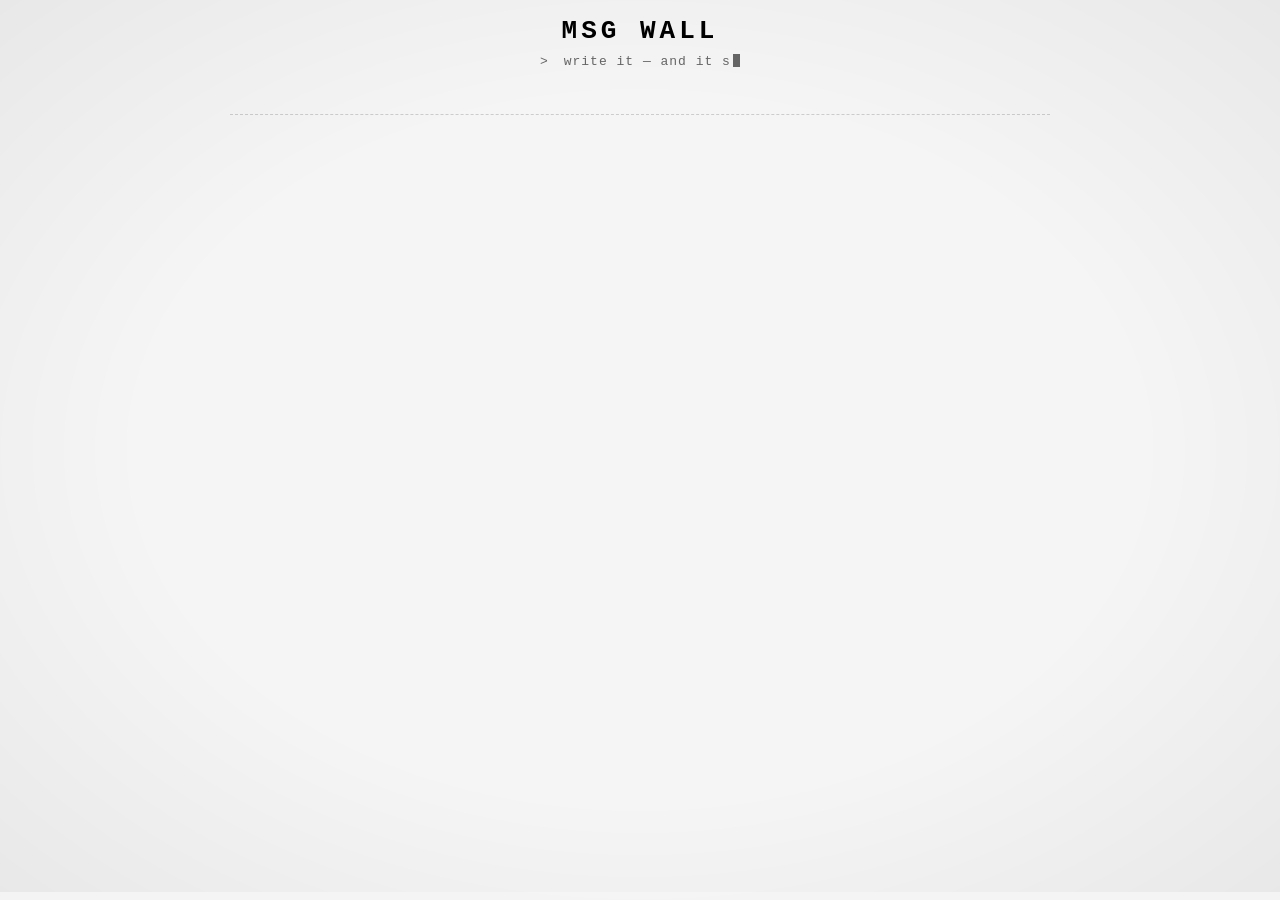
<file: index.html>
<!DOCTYPE html>
<html lang="en" data-theme="dark">
<head>
<meta charset="UTF-8">
<meta name="viewport" content="width=device-width, initial-scale=1, maximum-scale=1, user-scalable=no, viewport-fit=cover">
<title>Msg Wall</title>
<link rel="icon" type="image/png" href="assets/icons/favicon.png">
<link rel="apple-touch-icon" href="assets/icons/icon-192.png">
<link rel="manifest" href="manifest.json">
<meta name="theme-color" content="#0a0a0a">
<link rel="stylesheet" href="assets/style.css">
<script>
  // Предотвращение "вспышки" неправильной темы при загрузке
  (function() {
    let theme = "auto";
    try {
      const saved = localStorage.getItem("msgwall.theme");
      if (saved === "light" || saved === "dark" || saved === "auto") theme = saved;
    } catch (e) {}
    
    let actual = theme;
    if (theme === "auto") {
      actual = window.matchMedia && window.matchMedia('(prefers-color-scheme: light)').matches ? "light" : "dark";
    }
    document.documentElement.setAttribute("data-theme", actual);
  })();
</script>
</head>
<body>
  
  <div class="app-container" id="app-container">
    <header>
      <h1 data-i18n="app.title">Msg Wall</h1>
      <div class="slogan" id="slogan"></div>
      <div class="meta" id="meta"></div>
    </header>

    <div id="loading"></div>

    <div id="gate">
      <div class="hint" id="gate-hint" data-i18n="gate.enter_code">enter today's code</div>
      
      <textarea id="hidden-input" readonly inputmode="none" style="position: absolute; opacity: 0; top: 0; left: 0; width: 100%; height: 100%; z-index: -1; pointer-events: none;"></textarea>

      <div class="digits" id="digits" style="position: relative;">
        <div class="digit active"></div>
        <div class="digit"></div>
        <div class="digit"></div>
        <div class="digit"></div>
      </div>

      <div id="admin-input-area" style="display: none; margin-top: 20px; text-align: center;">
        <input type="password" id="admin-code-input" placeholder="enter admin code" data-i18n-placeholder="gate.admin_code_placeholder" style="width: 80%; max-width: 300px; background: var(--bg-input); border: 1px solid var(--border); color: var(--text-main); padding: 12px; text-align: center; font-family: 'Courier New', monospace; font-size: 16px; outline: none; border-radius: 4px;">
      </div>

      <div class="keypad" id="keypad">
        <button data-key="1">1</button>
        <button data-key="2">2</button>
        <button data-key="3">3</button>
        <button data-key="4">4</button>
        <button data-key="5">5</button>
        <button data-key="6">6</button>
        <button data-key="7">7</button>
        <button data-key="8">8</button>
        <button data-key="9">9</button>
        <button class="action" data-key="clear" data-i18n="gate.keypad.clear">CLR</button>
        <button data-key="0">0</button>
        <button class="action" data-key="back" data-i18n="gate.keypad.back">←</button>
      </div>
    </div>

    <div id="messages"></div>

    <div id="input-area">
      <div class="input-row">
        <span class="input-prompt">&gt;</span>
        <input id="msg-input" type="text" maxlength="500" placeholder="type a message, @nick or /command…" data-i18n-placeholder="input.placeholder" autocomplete="off" />
        <button id="send-btn" data-i18n="input.send">SEND</button>
      </div>
      <div id="dropdown-menu"></div>
    </div>
  </div>

  <div class="vignette"></div>
  <div id="status"></div>

  <script src="js/i18n.js"></script>
  <script src="js/script.js"></script>
  
  <script>
    if ("serviceWorker" in navigator) {
      window.addEventListener("load", () => {
        navigator.serviceWorker.register("./sw.js")
          .then(() => console.log("SW registered"))
          .catch((err) => console.log("SW error:", err));
      });
    }
  </script>
</body>
</html>
</file>
<file: assets/style.css>
/* ============ Theme Variables ============ */
:root {
  --bg-main: #0a0a0a;
  --bg-input: #141414;
  --bg-header: #0a0a0a;
  --bg-status: rgba(10,10,10,0.9);
  --bg-system: rgba(255,255,255,0.02);
  
  --text-main: #d0d0d0;
  --text-title: #ffffff;
  --text-dim: #888888;
  --text-darker: #666666;
  
  --border: #333333;
  --border-light: #666666;
  
  --crt-line: rgba(0, 0, 0, 0.35);
}

[data-theme="light"] {
  --bg-main: #f5f5f5;
  --bg-input: #ffffff;
  --bg-header: #f5f5f5;
  --bg-status: rgba(245,245,245,0.9);
  --bg-system: rgba(0,0,0,0.04);
  
  --text-main: #222222;
  --text-title: #000000;
  --text-dim: #666666;
  --text-darker: #999999;
  
  --border: #cccccc;
  --border-light: #999999;
  
  --crt-line: rgba(255, 255, 255, 0); /* Отключаем полосы CRT для светлой темы */
}

* { box-sizing: border-box; margin: 0; padding: 0; }

html, body {
  height: 100%;
  width: 100%;
  background: var(--bg-main);
  color: var(--text-main);
  font-family: "Courier New", Courier, monospace;
  overflow: hidden;
  transition: background-color 0.3s, color 0.3s;
}

/* ============ CRT effects (только статичные полосы) ============ */
body::before {
  content: "";
  position: fixed;
  inset: 0;
  pointer-events: none;
  z-index: 100;
  background: repeating-linear-gradient(
    to bottom,
    rgba(255, 255, 255, 0) 0px,
    rgba(255, 255, 255, 0) 2px,
    var(--crt-line) 3px,
    var(--crt-line) 4px
  );
  mix-blend-mode: multiply;
}

.vignette {
  position: fixed; inset: 0; pointer-events: none; z-index: 99;
  background: radial-gradient(
    ellipse at center,
    rgba(0,0,0,0) 55%,
    rgba(0,0,0,0.55) 100%
  );
}
[data-theme="light"] .vignette {
  background: radial-gradient(
    ellipse at center,
    rgba(0,0,0,0) 55%,
    rgba(0,0,0,0.05) 100%
  );
}

/* ============ Layout ============ */
.app-container {
  display: flex;
  flex-direction: column;
  height: 100dvh;
  max-width: 820px;
  margin: 0 auto;
  position: relative;
  z-index: 2;
  animation: flicker 7s infinite;
}

@keyframes flicker {
  0%,100% { opacity: 1; }
  92% { opacity: 1; }
  93% { opacity: 0.94; }
  94% { opacity: 1; }
  96% { opacity: 0.97; }
  97% { opacity: 1; }
}
[data-theme="light"] .app-container {
  animation: none; /* Отключаем мерцание для светлой темы */
}

header {
  flex-shrink: 0;
  padding: 16px 24px;
  text-align: center;
  border-bottom: 1px dashed var(--border);
  background: var(--bg-header);
  z-index: 10;
}

h1 {
  font-size: 26px;
  letter-spacing: 4px;
  text-transform: uppercase;
  color: var(--text-title);
  text-shadow: 0 0 6px rgba(255,255,255,0.25);
}
[data-theme="light"] h1 { text-shadow: none; }

.slogan, .meta {
  font-size: 13px;
  letter-spacing: 1px;
  color: var(--text-dim);
  min-height: 20px;
  text-align: center;
}
.slogan { margin-top: 8px; }
.meta   { margin-top: 4px; font-size: 12px; color: var(--text-dim); }

.prompt { color: inherit; margin-right: 6px; }

.cursor {
  display: inline-block;
  width: 7px; height: 13px;
  background: currentColor;
  margin-left: 2px; vertical-align: -2px;
  animation: blink 0.7s steps(1) infinite;
}
@keyframes blink { 50% { opacity: 0; } }

#messages {
  flex-grow: 1;
  overflow-y: auto;
  padding: 16px 24px;
  display: flex;
  flex-direction: column;
  -webkit-overflow-scrolling: touch;
}

.tline { word-break: break-word; white-space: pre-wrap; }
.tline .dim { color: var(--text-darker); }
.tline .err { color: #ff6b6b; }
.tline .ok  { color: #51cf66; }

#loading {
  display: flex;
  align-items: center;
  justify-content: center;
  flex-grow: 1;
  text-align: center;
  color: var(--text-dim);
}
#loading.hidden { display: none; }
#loading .center-line { display: inline-block; }

#gate {
  display: none;
  flex-grow: 1;
  flex-direction: column;
  justify-content: center;
  align-items: center;
  padding: 24px;
}
#gate.visible { display: flex; }

#gate .hint {
  color: var(--text-dim);
  font-size: 13px;
  letter-spacing: 1px;
  margin-bottom: 18px;
  text-align: center;
}

#gate .digits {
  display: flex;
  justify-content: center;
  gap: 14px;
  margin-bottom: 22px;
}

#gate .digit {
  width: 46px; height: 60px;
  border: 1px solid var(--border);
  border-radius: 4px;
  display: flex; align-items: center; justify-content: center;
  font-size: 30px; color: var(--text-title);
  background: var(--bg-input);
  text-shadow: 0 0 6px rgba(255,255,255,0.35);
}
[data-theme="light"] #gate .digit { text-shadow: none; }

#gate .digit.active {
  border-color: var(--border-light);
  animation: blink 1s steps(1) infinite;
}

#gate .keypad {
  display: grid;
  grid-template-columns: repeat(3, 64px);
  gap: 10px;
  justify-content: center;
}
#gate .keypad button {
  width: 64px; height: 60px;
  background: transparent;
  border: 1px solid var(--border);
  border-radius: 4px;
  color: var(--text-title);
  font-family: inherit;
  font-size: 22px;
  cursor: pointer;
  -webkit-tap-highlight-color: transparent;
  user-select: none;
  transition: background 0.15s, border-color 0.15s;
}
#gate .keypad button:hover {
  border-color: var(--border-light);
  background: var(--bg-system);
}
#gate .keypad .action {
  font-size: 12px; letter-spacing: 1px; color: var(--text-dim);
}

.msg {
  padding: 6px 0 6px 14px;
  border-left: 3px solid var(--accent);
  margin-bottom: 10px;
  word-break: break-word;
  line-height: 1.5;
  font-size: 14px;
  color: var(--text-title);
}
.msg .when {
  color: var(--text-darker);
  font-size: 12px;
  margin-right: 8px;
}
.msg .who {
  font-weight: bold;
  color: var(--accent);
  text-decoration: none;
  text-shadow: 0 0 6px var(--accent);
}
[data-theme="light"] .msg .who { text-shadow: none; }
.msg .who:hover { text-decoration: underline; }
.msg .text {
  color: var(--text-main);
  margin-left: 6px;
}

.msg .reply-arrow {
  color: var(--text-dim);
  margin: 0 6px;
}
.msg .reply-target {
  font-weight: bold;
  text-decoration: none;
  text-shadow: 0 0 6px currentColor;
}
[data-theme="light"] .msg .reply-target { text-shadow: none; }

.msg.system {
  border-left-color: var(--border-light);
  background: var(--bg-system);
  color: var(--text-dim);
  font-style: italic;
}
.msg.system .text { color: var(--text-dim); }
.msg.system .nick-mention {
  font-style: normal;
  font-weight: bold;
  text-shadow: 0 0 6px currentColor;
}
[data-theme="light"] .msg.system .nick-mention { text-shadow: none; }

.msg.local-status {
  border-left-color: var(--text-dim);
  color: var(--text-dim);
  font-style: normal;
}
.msg.local-status .text { color: var(--text-dim); white-space: pre-wrap; }

#input-area {
  display: none;
  flex-shrink: 0;
  padding: 12px 16px 16px;
  background: var(--bg-main);
  border-top: 1px dashed var(--border);
  z-index: 10;
  position: relative;
  flex-direction: column;
}
#input-area.visible { display: flex; }

#input-area .input-row {
  display: flex;
  align-items: center;
  gap: 10px;
  flex-wrap: wrap;
  order: 1;
}

#input-area .input-prompt {
  color: var(--text-dim);
  user-select: none;
}

#input-area input {
  flex: 1;
  min-width: 200px;
  background: transparent;
  border: none;
  border-bottom: 1px solid var(--border);
  color: var(--text-title);
  font-family: inherit;
  font-size: 14px;
  padding: 6px 2px;
  outline: none;
}
#input-area input:focus { border-bottom-color: var(--border-light); }

#input-area button {
  background: transparent;
  border: 1px solid var(--border);
  color: var(--text-dim);
  font-family: inherit;
  font-size: 13px;
  letter-spacing: 1px;
  padding: 8px 14px;
  cursor: pointer;
  border-radius: 4px;
  transition: color 0.2s, border-color 0.2s;
}
#input-area button:hover {
  color: var(--text-title);
  border-color: var(--border-light);
}
#input-area button:disabled {
  opacity: 0.5;
  cursor: default;
}

#dropdown-menu {
  display: none;
  order: 2;
  margin-top: 10px;
  max-height: 200px;
  overflow-y: auto;
  background: var(--bg-input);
  border: 1px solid var(--border);
  border-radius: 4px;
  box-shadow: 0 4px 12px rgba(0,0,0,0.5);
}
[data-theme="light"] #dropdown-menu { box-shadow: 0 4px 12px rgba(0,0,0,0.1); }
#dropdown-menu.visible { display: block; }

.dropdown-item {
  padding: 10px 14px;
  cursor: pointer;
  color: var(--text-main);
  font-size: 14px;
  border-bottom: 1px solid var(--border);
  display: flex;
  justify-content: space-between;
}
.dropdown-item:last-child { border-bottom: none; }
.dropdown-item:hover {
  background: var(--bg-system);
}
.dropdown-item .nick-color { font-weight: bold; }
.dropdown-item .cmd-desc { color: var(--text-darker); font-size: 12px; }

#messages::-webkit-scrollbar { width: 6px; }
#messages::-webkit-scrollbar-track { background: transparent; }
#messages::-webkit-scrollbar-thumb { background: var(--border); border-radius: 3px; }
#messages::-webkit-scrollbar-thumb:hover { background: var(--border-light); }

#status {
  position: fixed;
  bottom: 0; left: 0; right: 0;
  text-align: center;
  font-size: 11px;
  letter-spacing: 1px;
  color: var(--text-dim);
  background: var(--bg-status);
  padding: 4px 0;
  z-index: 102;
  pointer-events: none;
}

@media (max-width: 480px) {
  #gate .digit { width: 40px; height: 54px; font-size: 26px; }
  #gate .keypad { grid-template-columns: repeat(3, 58px); }
  #gate .keypad button { width: 58px; height: 56px; font-size: 20px; }
  header { padding: 12px 16px; }
  h1 { font-size: 22px; }
  #messages { padding: 12px 16px; }
  #input-area { padding: 10px 16px 12px; }
  #input-area .input-row { gap: 8px; }
  #input-area button { padding: 6px 10px; }
}

.msg.admin-msg {
  background: rgba(255, 212, 59, 0.05);
  border-left-color: #ffd43b;
}
.msg.admin-msg .who {
  color: #ffd43b !important;
  text-shadow: 0 0 6px #ffd43b;
}
[data-theme="light"] .msg.admin-msg .who { text-shadow: none; }

#admin-context-menu .menu-item:hover {
  background: var(--bg-system);
}
</file>
